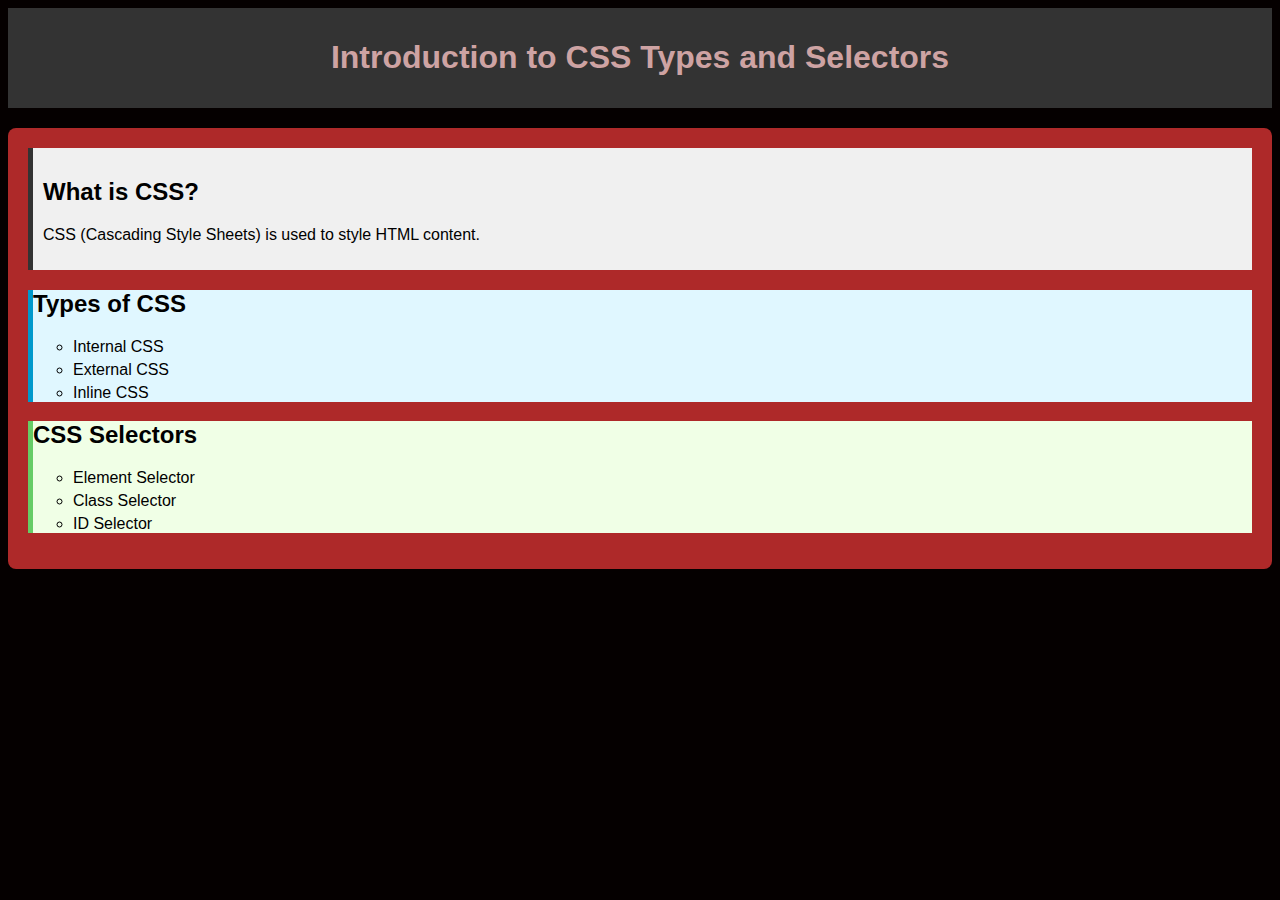
<file: CSS/TUT-01/index.html>
<!DOCTYPE html>
<html lang="en">
<head>
    <meta charset="UTF-8">
    <meta name="viewport" content="width=device-width, initial-scale=1.0">
    <title>CSS Types and Selectors</title>
    <!-- Link to the external CSS file -->
    <link rel="stylesheet" href="style.css">
</head>
<body>
    <!-- Header section -->
    <header>
        <h1>Introduction to CSS Types and Selectors</h1>
    </header>

    <!-- Main content section -->
    <div class="container">
        <!-- Introduction section with ID selector -->
        <section id="introduction">
            <h2>What is CSS?</h2>
            <p>CSS (Cascading Style Sheets) is used to style HTML content.</p>
        </section>

        <!-- CSS Types section with ID selector -->
        <section id="types">
            <h2>Types of CSS</h2>
            <ul>
                <li>Internal CSS</li>
                <li>External CSS</li>
                <li>Inline CSS</li>
            </ul>
        </section>

        <!-- CSS Selectors section with ID selector -->
        <section id="selectors">
            <h2>CSS Selectors</h2>
            <ul>
                <li>Element Selector</li>
                <li>Class Selector</li>
                <li>ID Selector</li>
            </ul>
        </section>
    </div>
</body>
</html>
</file>
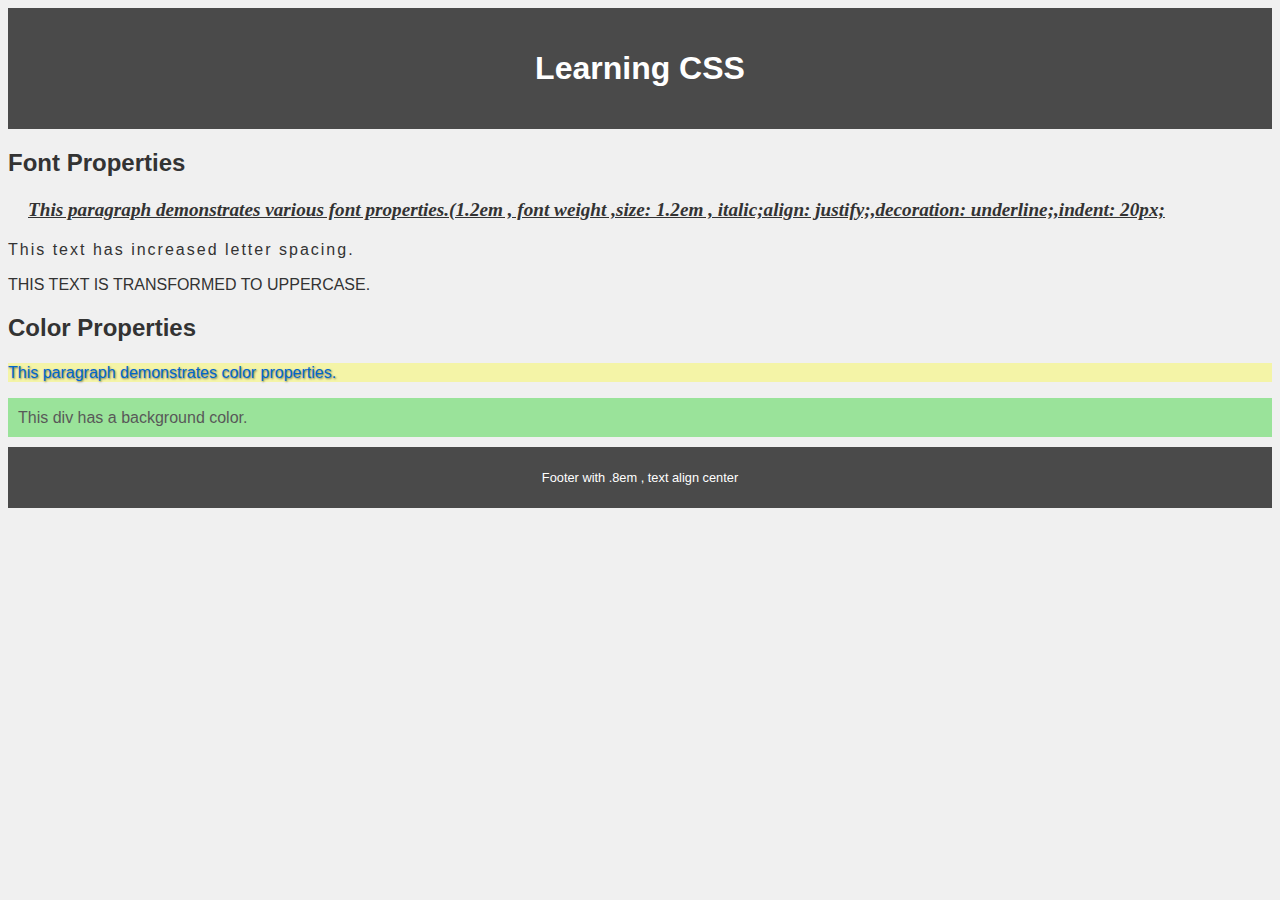
<file: CSS/TUT-02/index.html>
<!DOCTYPE html>
<html lang="en">
<head>
    <meta charset="UTF-8">
    <meta name="viewport" content="width=device-width, initial-scale=1.0">
    <title>CSS Learning Example</title>
    <link rel="stylesheet" href="style.css">
</head>
<body>
    <header>
        <h1>Learning CSS</h1>
    </header>

    <main>
        <section id="font-section">
            <h2>Font Properties</h2>
            <p class="font-example">This paragraph demonstrates various font properties.(1.2em , font weight ,size: 1.2em  ,  italic;align: justify;,decoration: underline;,indent: 20px;</p>
            <p class="letter-spacing">This text has increased letter spacing.</p>
            <p class="text-transform">This text is transformed to uppercase.</p>
        </section>

        <section id="color-section">
            <h2>Color Properties</h2>
            <p class="color-example">This paragraph demonstrates color properties.</p>
            <div class="color-box">This div has a background color.</div>
        </section>

    </main>


    <footer>
        <p>Footer with .8em  ,  text align center</p>
    </footer>
</body>
</html>
</file>
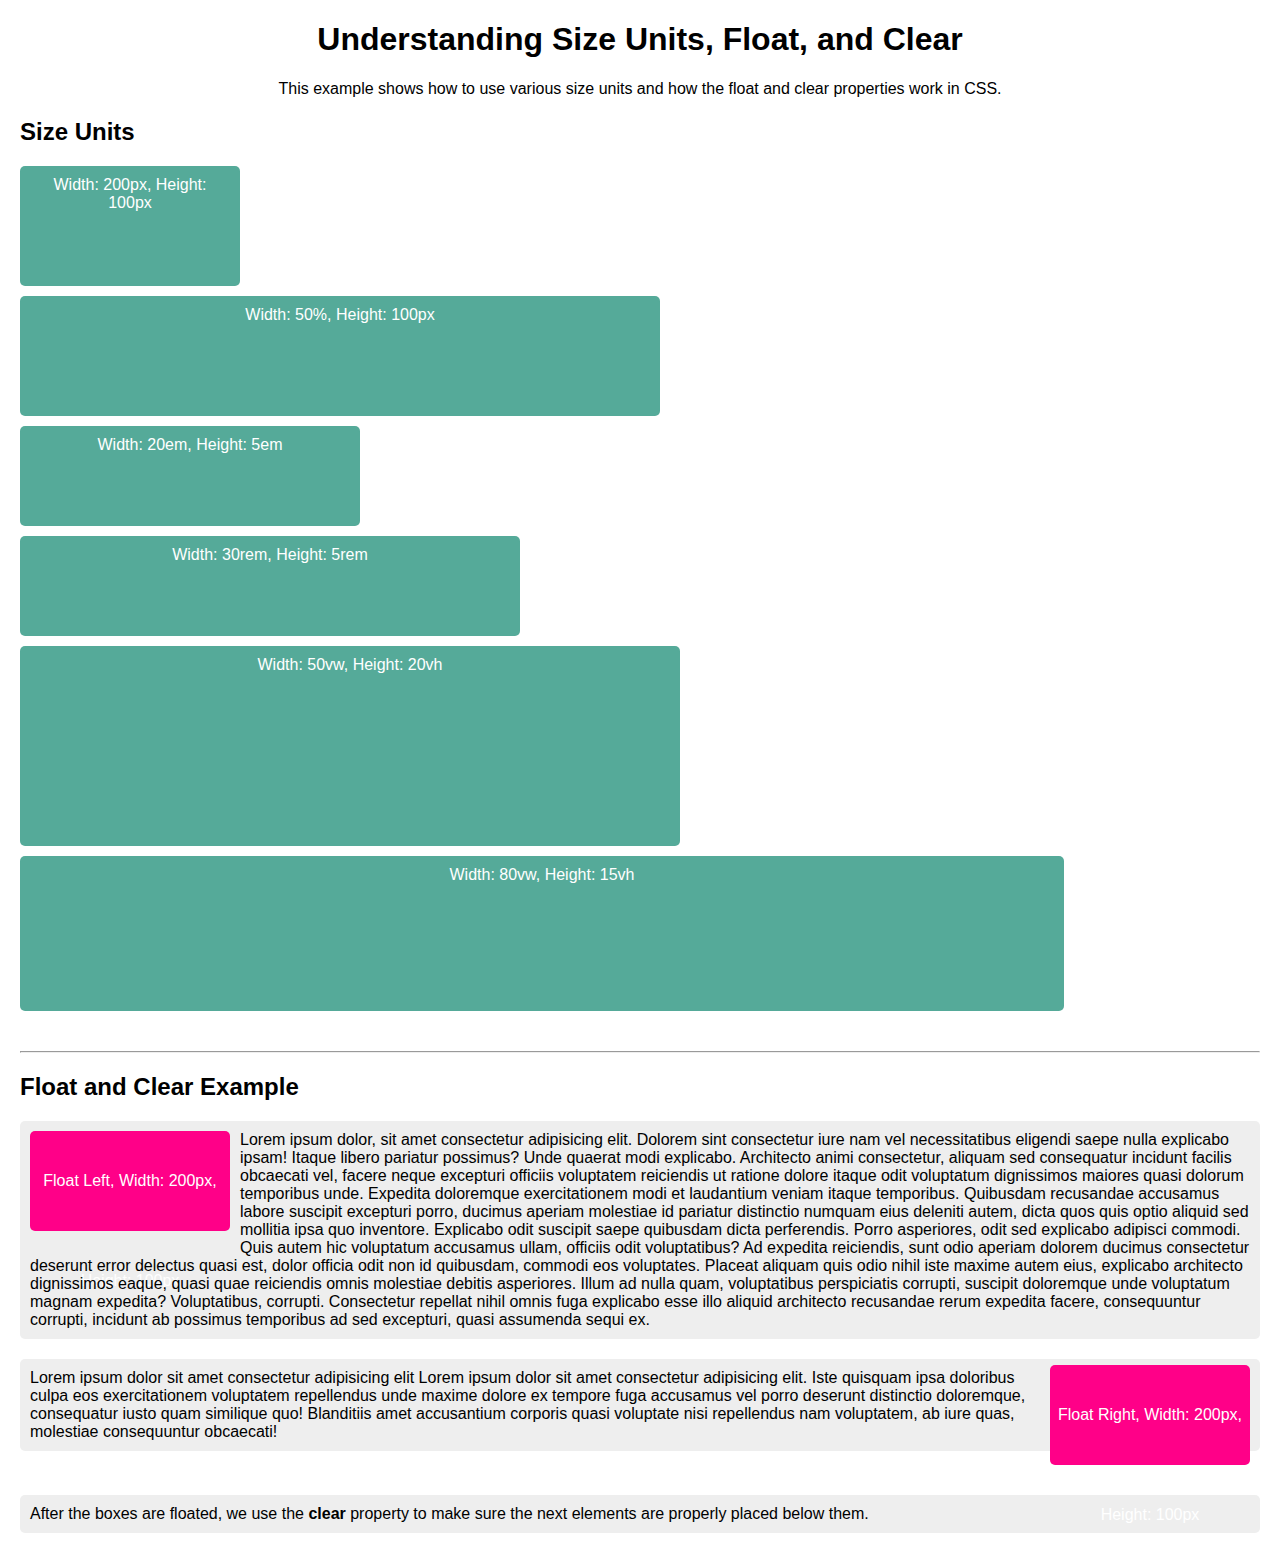
<file: CSS/TUT-05/index.html>
<!DOCTYPE html>
<html lang="en">
<head>
    <meta charset="UTF-8">
    <meta name="viewport" content="width=device-width, initial-scale=1.0">
    <title>Learning Size Units, Float, and Clear</title>
    <link rel="stylesheet" href="style.css">
</head>
<body>

    <header>
        <h1>Understanding Size Units, Float, and Clear</h1>
        <p>This example shows how to use various size units and how the float and clear properties work in CSS.</p>
    </header>

    <!-- Section demonstrating size units -->
    <section class="size-units">
        <h2>Size Units</h2>
        <div class="box px">Width: 200px, Height: 100px</div>
        <div class="box percent">Width: 50%, Height: 100px</div>
        <div class="box em">Width: 20em, Height: 5em</div>
        <div class="box rem">Width: 30rem, Height: 5rem</div>
        <div class="box vh">Width: 50vw, Height: 20vh</div>
        <div class="box vw">Width: 80vw, Height: 15vh</div>
    </section>

    <hr>

    <!-- Section demonstrating float and clear -->
    <section class="float-clear">
        <h2>Float and Clear Example</h2>

        <div class="float-box float-left">Float Left, Width: 200px, Height: 100px</div> 
        <p>Lorem ipsum dolor, sit amet consectetur adipisicing elit. Dolorem sint consectetur iure nam vel necessitatibus eligendi saepe nulla explicabo ipsam! Itaque libero pariatur possimus? Unde quaerat modi explicabo. Architecto animi consectetur, aliquam sed consequatur incidunt facilis obcaecati vel, facere neque excepturi officiis voluptatem reiciendis ut ratione dolore itaque odit voluptatum dignissimos maiores quasi dolorum temporibus unde. Expedita doloremque exercitationem modi et laudantium veniam itaque temporibus. Quibusdam recusandae accusamus labore suscipit excepturi porro, ducimus aperiam molestiae id pariatur distinctio numquam eius deleniti autem, dicta quos quis optio aliquid sed mollitia ipsa quo inventore. Explicabo odit suscipit saepe quibusdam dicta perferendis. Porro asperiores, odit sed explicabo adipisci commodi. Quis autem hic voluptatum accusamus ullam, officiis odit voluptatibus? Ad expedita reiciendis, sunt odio aperiam dolorem ducimus consectetur deserunt error delectus quasi est, dolor officia odit non id quibusdam, commodi eos voluptates. Placeat aliquam quis odio nihil iste maxime autem eius, explicabo architecto dignissimos eaque, quasi quae reiciendis omnis molestiae debitis asperiores. Illum ad nulla quam, voluptatibus perspiciatis corrupti, suscipit doloremque unde voluptatum magnam expedita? Voluptatibus, corrupti. Consectetur repellat nihil omnis fuga explicabo esse illo aliquid architecto recusandae rerum expedita facere, consequuntur corrupti, incidunt ab possimus temporibus ad sed excepturi, quasi assumenda sequi ex.</p>

        <div class="float-box float-right">Float Right, Width: 200px, Height: 100px</div>
        <p>Lorem ipsum dolor sit amet consectetur adipisicing elit Lorem ipsum dolor sit amet consectetur adipisicing elit. Iste quisquam ipsa doloribus culpa eos exercitationem voluptatem repellendus unde maxime dolore ex tempore fuga accusamus vel porro deserunt distinctio doloremque, consequatur iusto quam similique quo! Blanditiis amet accusantium corporis quasi voluptate nisi repellendus nam voluptatem, ab iure quas, molestiae consequuntur obcaecati!</p>
        
        <div class="clearfix"></div> <!-- Clear floats here -->
        
        <p>After the boxes are floated, we use the <strong>clear</strong> property to make sure the next elements are properly placed below them.</p>
    </section>

</body>
</html>
</file>
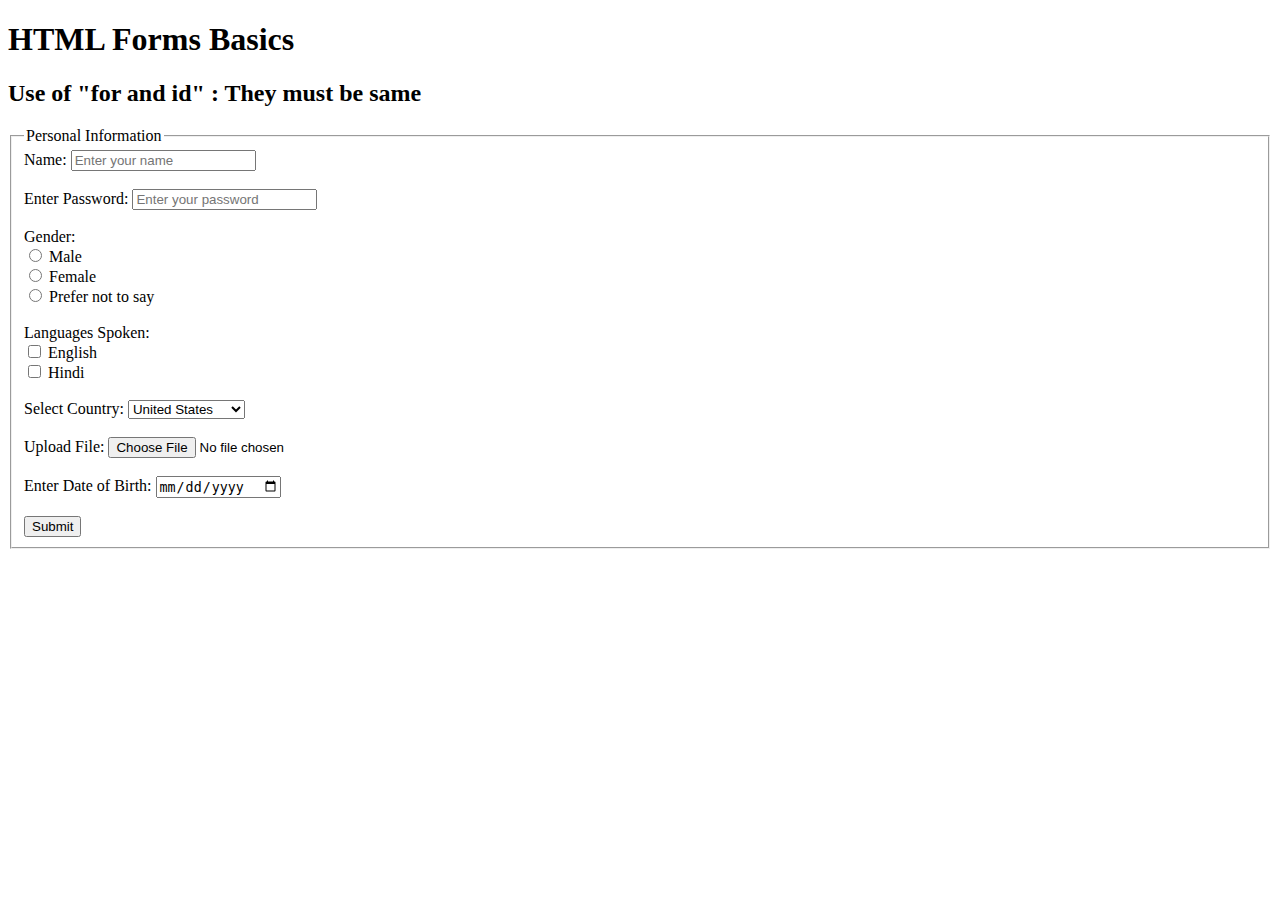
<file: HTML-Basic to Advanced/forms.html>
<!DOCTYPE html>
<html lang="en">
<head>
    <meta charset="UTF-8">
    <meta name="viewport" content="width=device-width, initial-scale=1.0">
    <title>HTML Form Basics</title>
</head>
<body>
    <h1>HTML Forms Basics</h1>
    <h2>Use of "for and id" : They must be same </h2>
    
    <!-- Basic Form Structure -->
    <form action="/submit">
        <fieldset>
            <legend>Personal Information</legend>
            
            <!-- Text Input -->
            <label for="name">Name:</label>
            <input type="text" id="name" name="name" placeholder="Enter your name" required><br><br>
            
            <!-- Password Input -->
            <label for="password">Enter Password:</label>
            <input type="password" id="password" name="password" placeholder="Enter your password" required><br><br>
            
            <!-- Radio Buttons : name of options should be same  -->
            <label>Gender:</label><br>
            <input type="radio" id="male" name="gender" value="male">
            <label for="male">Male</label><br>
            <input type="radio" id="female" name="gender" value="female">
            <label for="female">Female</label><br>
            <input type="radio" id="prefer-not-to-say" name="gender" value="prefer-not-to-say">
            <label for="prefer-not-to-say">Prefer not to say</label><br><br>
            
            <!-- Checkbox -->
            <label>Languages Spoken:</label><br>
            <input type="checkbox" id="english" name="languages" value="english">
            <label for="english">English</label><br>
            <input type="checkbox" id="hindi" name="languages" value="hindi">
            <label for="hindi">Hindi</label><br><br>
            
            <!-- Drop-down Select Menu -->
            <label for="country">Select Country:</label>
            <select id="country" name="country">
                <option value="usa">United States</option>
                <option value="india">India</option>
                <option value="uk">United Kingdom</option>
                <option value="canada">Canada</option>
            </select><br><br>
            
            <!-- File Upload -->
            <label for="fileUpload">Upload File:</label>
            <input type="file" id="fileUpload" name="fileUpload"><br><br>
            
            <!-- Date Input -->
            <label for="dob">Enter Date of Birth:</label>
            <input type="date" id="dob" name="dob" placeholder="dd-mm-yyyy"><br><br>
            
            <!-- Submit Button -->
            <input type="submit" value="Submit">
        </fieldset>
    </form>
</body>
</html>
</file>
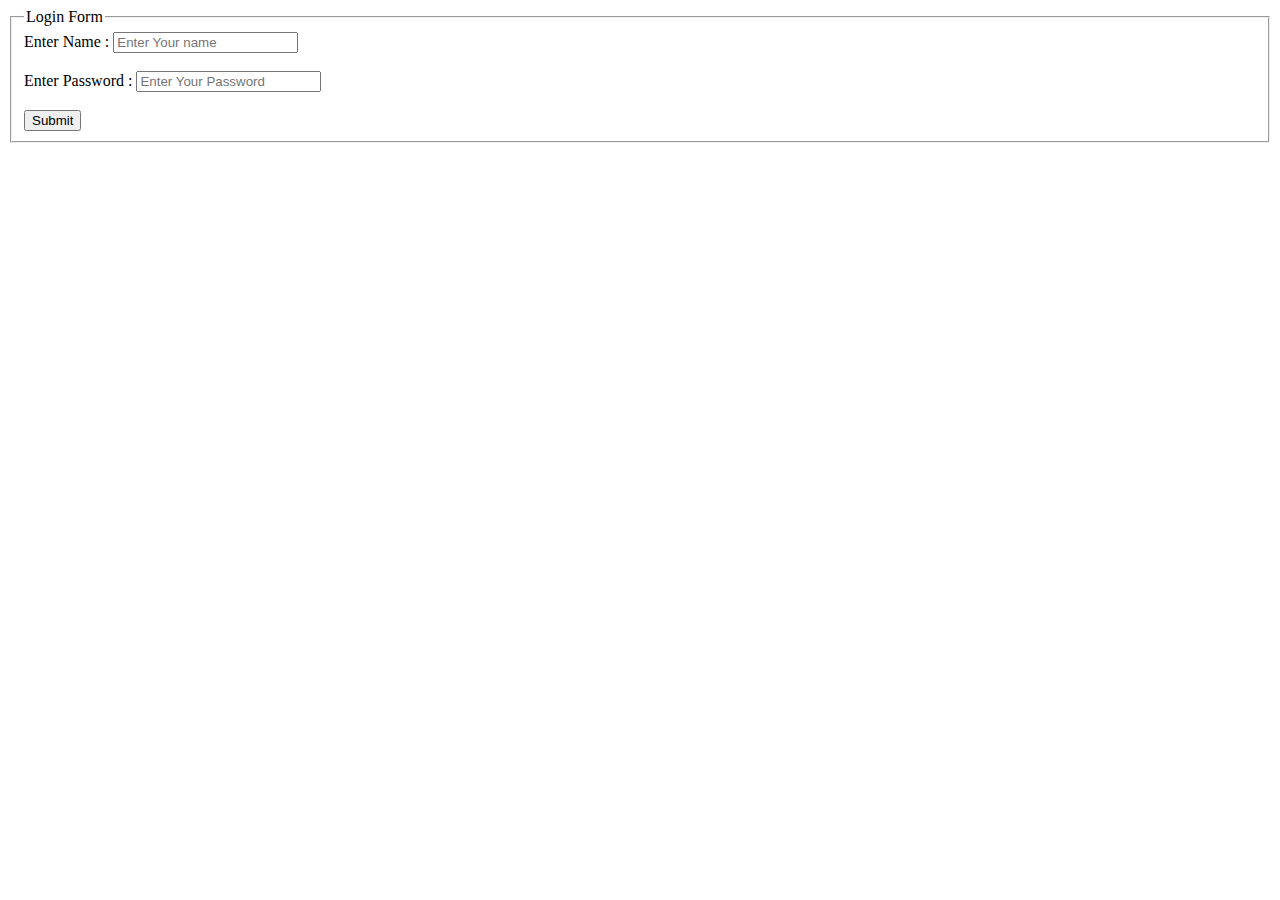
<file: HTML-Basic to Advanced/loginform.html>
<!DOCTYPE html>
<html lang="en">
<head>
    <meta charset="UTF-8">
    <meta name="viewport" content="width=device-width, initial-scale=1.0">
    <title>Document</title>
</head>
<body>
    <form action="/Submit">
        <fieldset>
            <legend>Login Form</legend>

            <!-- Getting name data  -->
            <label for="name">Enter Name : </label>
            <input type="text" name="name" id="name" placeholder="Enter Your name" required>
            <br>
            <br>
            <label for="Password">Enter Password : </label>
            <input type="Password" name="Password" id="Password" placeholder="Enter Your Password" required>
            <br>
            <br>
            <button id="Submit">Submit</button>

        </fieldset>
    </form>
</body>
</html>
</file>
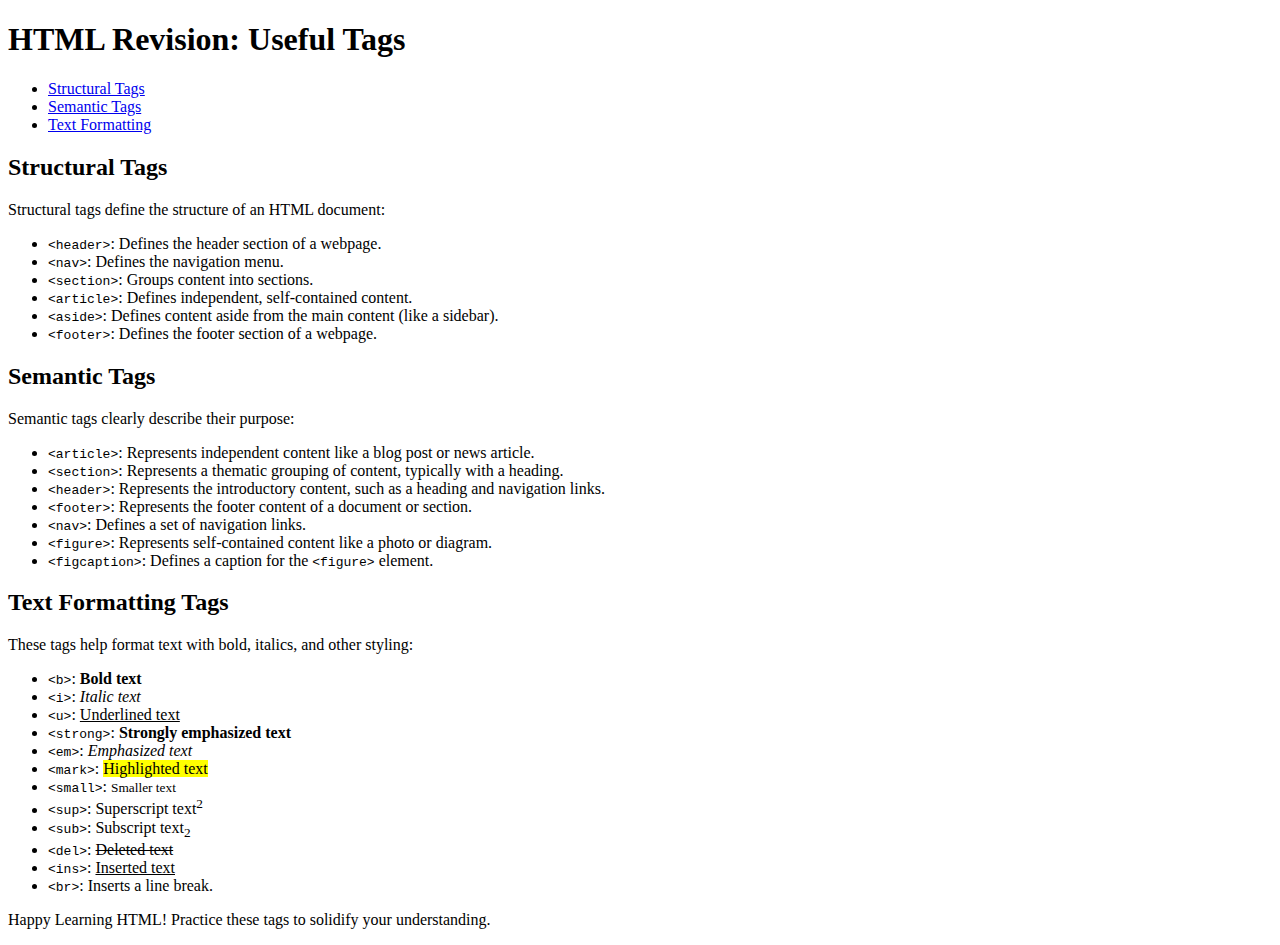
<file: HTML-Basic to Advanced/sem_tag.html>
<!DOCTYPE html>
<html lang="en">
<head>
    <meta charset="UTF-8">
    <meta name="viewport" content="width=device-width, initial-scale=1.0">
    <meta name="description" content="Revision of HTML tags - structural, semantic, and text formatting">
    <title>HTML Tag Revision</title>
</head>
<body>

    <!-- Structural Elements -->
    <header>
        <h1>HTML Revision: Useful Tags</h1>
        <nav>
            <ul>
                <li><a href="#structural">Structural Tags</a></li>
                <li><a href="#semantic">Semantic Tags</a></li>
                <li><a href="#formatting">Text Formatting</a></li>
            </ul>
        </nav>
    </header>

    <main>
        <!-- Structural Tags Section -->
        <section id="structural">
            <h2>Structural Tags</h2>
            <p>Structural tags define the structure of an HTML document:</p>
            <ul>
                <li><code>&lt;header&gt;</code>: Defines the header section of a webpage.</li>
                <li><code>&lt;nav&gt;</code>: Defines the navigation menu.</li>
                <li><code>&lt;section&gt;</code>: Groups content into sections.</li>
                <li><code>&lt;article&gt;</code>: Defines independent, self-contained content.</li>
                <li><code>&lt;aside&gt;</code>: Defines content aside from the main content (like a sidebar).</li>
                <li><code>&lt;footer&gt;</code>: Defines the footer section of a webpage.</li>
            </ul>
        </section>

        <!-- Semantic Tags Section -->
        <section id="semantic">
            <h2>Semantic Tags</h2>
            <p>Semantic tags clearly describe their purpose:</p>
            <ul>
                <li><code>&lt;article&gt;</code>: Represents independent content like a blog post or news article.</li>
                <li><code>&lt;section&gt;</code>: Represents a thematic grouping of content, typically with a heading.</li>
                <li><code>&lt;header&gt;</code>: Represents the introductory content, such as a heading and navigation links.</li>
                <li><code>&lt;footer&gt;</code>: Represents the footer content of a document or section.</li>
                <li><code>&lt;nav&gt;</code>: Defines a set of navigation links.</li>
                <li><code>&lt;figure&gt;</code>: Represents self-contained content like a photo or diagram.</li>
                <li><code>&lt;figcaption&gt;</code>: Defines a caption for the <code>&lt;figure&gt;</code> element.</li>
            </ul>
        </section>

        <!-- Text Formatting Tags Section -->
        <section id="formatting">
            <h2>Text Formatting Tags</h2>
            <p>These tags help format text with bold, italics, and other styling:</p>
            <ul>
                <li><code>&lt;b&gt;</code>: <b>Bold text</b></li>
                <li><code>&lt;i&gt;</code>: <i>Italic text</i></li>
                <li><code>&lt;u&gt;</code>: <u>Underlined text</u></li>
                <li><code>&lt;strong&gt;</code>: <strong>Strongly emphasized text</strong></li>
                <li><code>&lt;em&gt;</code>: <em>Emphasized text</em></li>
                <li><code>&lt;mark&gt;</code>: <mark>Highlighted text</mark></li>
                <li><code>&lt;small&gt;</code>: <small>Smaller text</small></li>
                <li><code>&lt;sup&gt;</code>: Superscript text<sup>2</sup></li>
                <li><code>&lt;sub&gt;</code>: Subscript text<sub>2</sub></li>
                <li><code>&lt;del&gt;</code>: <del>Deleted text</del></li>
                <li><code>&lt;ins&gt;</code>: <ins>Inserted text</ins></li>
                <li><code>&lt;br&gt;</code>: Inserts a line break.</li>
            </ul>
        </section>
    </main>

    <!-- Footer Section -->
    <footer>
        <p>Happy Learning HTML! Practice these tags to solidify your understanding.</p>
    </footer>

</body>
</html>
</file>
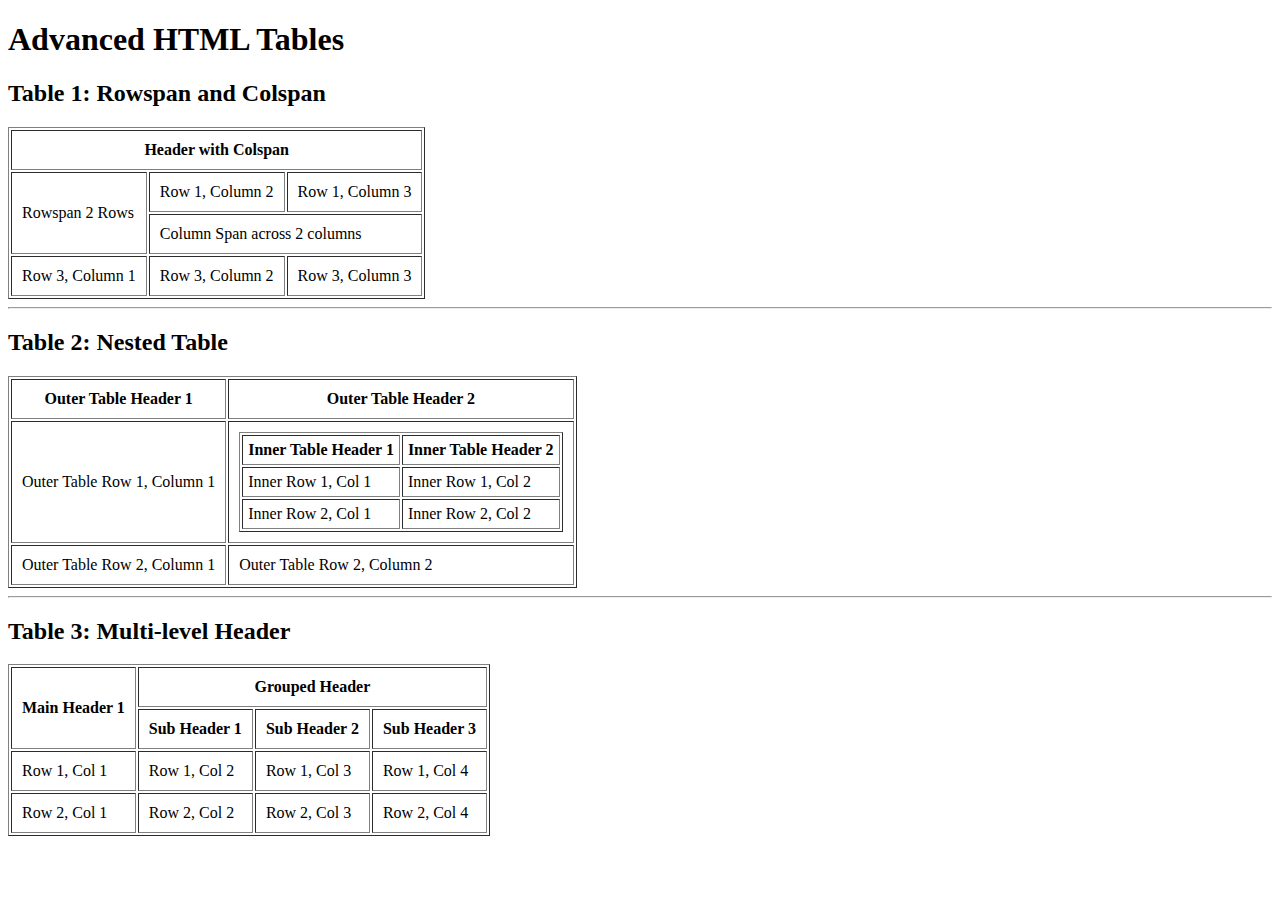
<file: HTML-Basic to Advanced/table.html>
<!DOCTYPE html>
<html lang="en">
<head>
    <meta charset="UTF-8">
    <meta name="viewport" content="width=device-width, initial-scale=1.0">
    <title>Advanced HTML Tables</title>
</head>
<body>

    <h1>Advanced HTML Tables</h1>

    <!-- First Table: Rowspan and Colspan -->
    <h2>Table 1: Rowspan and Colspan</h2>
    <table border="1" cellpadding="10">
        <tr>
            <th colspan="3">Header with Colspan</th>
        </tr>
        <tr>
            <td rowspan="2">Rowspan 2 Rows</td>
            <td>Row 1, Column 2</td>
            <td>Row 1, Column 3</td>
        </tr>
        <tr>
            <td colspan="2">Column Span across 2 columns</td>
        </tr>
        <tr>
            <td>Row 3, Column 1</td>
            <td>Row 3, Column 2</td>
            <td>Row 3, Column 3</td>
        </tr>
    </table>

    <hr>

    <!-- Second Table: Nested Table -->
    <h2>Table 2: Nested Table</h2>
    <table border="1" cellpadding="10">
        <tr>
            <th>Outer Table Header 1</th>
            <th>Outer Table Header 2</th>
        </tr>
        <tr>
            <td>Outer Table Row 1, Column 1</td>
            <td>
                <table border="1" cellpadding="5">
                    <tr>
                        <th>Inner Table Header 1</th>
                        <th>Inner Table Header 2</th>
                    </tr>
                    <tr>
                        <td>Inner Row 1, Col 1</td>
                        <td>Inner Row 1, Col 2</td>
                    </tr>
                    <tr>
                        <td>Inner Row 2, Col 1</td>
                        <td>Inner Row 2, Col 2</td>
                    </tr>
                </table>
            </td>
        </tr>
        <tr>
            <td>Outer Table Row 2, Column 1</td>
            <td>Outer Table Row 2, Column 2</td>
        </tr>
    </table>

    <hr>

    <!-- Third Table: Multi-level Header -->
    <h2>Table 3: Multi-level Header</h2>
    <table border="1" cellpadding="10">
        <tr>
            <th rowspan="2">Main Header 1</th>
            <th colspan="3">Grouped Header</th>
        </tr>
        <tr>
            <th>Sub Header 1</th>
            <th>Sub Header 2</th>
            <th>Sub Header 3</th>
        </tr>
        <tr>
            <td>Row 1, Col 1</td>
            <td>Row 1, Col 2</td>
            <td>Row 1, Col 3</td>
            <td>Row 1, Col 4</td>
        </tr>
        <tr>
            <td>Row 2, Col 1</td>
            <td>Row 2, Col 2</td>
            <td>Row 2, Col 3</td>
            <td>Row 2, Col 4</td>
        </tr>
    </table>

</body>
</html>
</file>
<file: CSS/TUT-01/style.css>
/* Global Styles for the entire page */
body {
    /* Setting the font for the entire page */
    font-family: Arial, sans-serif;
    /* Setting the background color for the page */
    background-color: #050000;
}

/* Styling the container class */
.container {
    /* Add padding and center to show container */
    padding: 20px;
    margin: 20px auto;
    /* Adding background color and border radius */
    background-color: #ae2929;
    border-radius: 8px;
}

/* Styling the header element (element selector) */
header {
    /* Set a background and text color */
    background-color: #333;
    color: #cea3a3;
    padding: 10px;
    text-align: center;
}

/* ID Selector for Introduction Section */
#introduction {
    /* Set background and padding */
    background-color: #f0f0f0;
    padding: 10px;
    border-left: 5px solid #333;
}

/* ID Selector for Types Section */
#types {
    /* Different background color for Types section */
    background-color: #e0f7ff;
    border-left: 5px solid #0099cc;
}

/* ID Selector for Selectors Section */
#selectors {
    /* Another background color for the Selectors section */
    background-color: #f0ffe6;
    border-left: 5px solid #66cc66;
}

/* Class Selector for unordered lists */
ul {
    /* Remove default list styles  add another*/
    list-style-type: circle;
}

/* Class Selector for list items */
li {
    /* Add some spacing between list items */
    margin-bottom: 5px;
}
</file>
<file: CSS/TUT-02/style.css>
/* General styles */
body {
    font-family: Arial, sans-serif;
    font-size: 16px;
    line-height: 1.2;
    color: #333;
    background-color: #f0f0f0;
}

/* Header styles */
header {
    background-color: #4a4a4a;
    color: white;
    text-align: center;
    padding: 20px;
}

h1 {
    font-size: 2em;
    font-weight: bold;
}

/* Font section styles */
.font-example {
    font-family: Georgia, serif;
    font-size: 1.2em;
    font-weight: 600;
    font-style: italic;
    text-align: justify;
    text-decoration: underline;
    text-indent: 20px;
}

.letter-spacing {
    letter-spacing: 2px;
}

.text-transform {
    text-transform: uppercase;
}

/* Color section styles */
.color-example {
    color: #0066cc;
    background-color: rgba(255, 255, 0, 0.3);
    text-shadow: 1px 1px 2px rgba(0, 0, 0, 0.5);
}

.color-box {
    background-color: hsl(120, 60%, 70%);
    color: #333;
    padding: 10px;
    margin: 10px 0;
    opacity: 0.8;
}

/* Footer styles */
footer {
    background-color: #4a4a4a;
    color: white;
    text-align: center;
    padding: 10px;
    font-size: 0.8em;
}
</file>
<file: CSS/TUT-05/style.css>
/* General styling */
body {
    font-family: Arial, sans-serif;
    margin: 20px;
}

header {
    text-align: center;
    margin-bottom: 20px;
}

h1 {
    font-size: 2rem; /* Use rem to scale with the root font-size */
}

/* Section: Size Units */
.size-units {
    margin-bottom: 40px;
}

.size-units .box {
    padding: 10px;
    margin: 10px 0;
    color: white;
    background-color: #5A9;
    text-align: center;
    border-radius: 5px;
}

/* Different units for size */
.px {
    width: 200px; /* Fixed width using pixels */
    height: 100px;
}

.percent {
    width: 50%; /* Percentage width relative to the container */
    height: 100px;
}

.em {
    width: 20em; /* Width based on the font size of the element */
    height: 5em;
}

.rem {
    width: 30rem; /* Width based on the root font size (default 16px) */
    height: 5rem;
}

.vh {
    width: 50vw; /* Viewport width (50% of the screen's width) */
    height: 20vh; /* Viewport height (20% of the screen's height) */
}

.vw {
    width: 80vw; /* 80% of the viewport width */
    height: 15vh; /* 15% of the viewport height */
}

/* Section: Float and Clear */
.float-clear .float-box {
    width: 200px;
    height: 100px;
    margin: 10px;
    background-color: #f08;
    color: white;
    text-align: center;
    line-height: 100px; /* Center text vertically */
    border-radius: 5px;
}

/* Float left */
.float-left {
    float: left;
}

/* Float right */
.float-right {
    float: right;
}

/* Clear floats */
.clearfix {
    clear: both; /* Stops the next element from flowing around floated elements */
}

/* Ensure the paragraph after floating elements is positioned below the boxes */
.float-clear p {
    margin-top: 20px;
    background-color: #eee;
    padding: 10px;
    border-radius: 5px;
}
</file>
